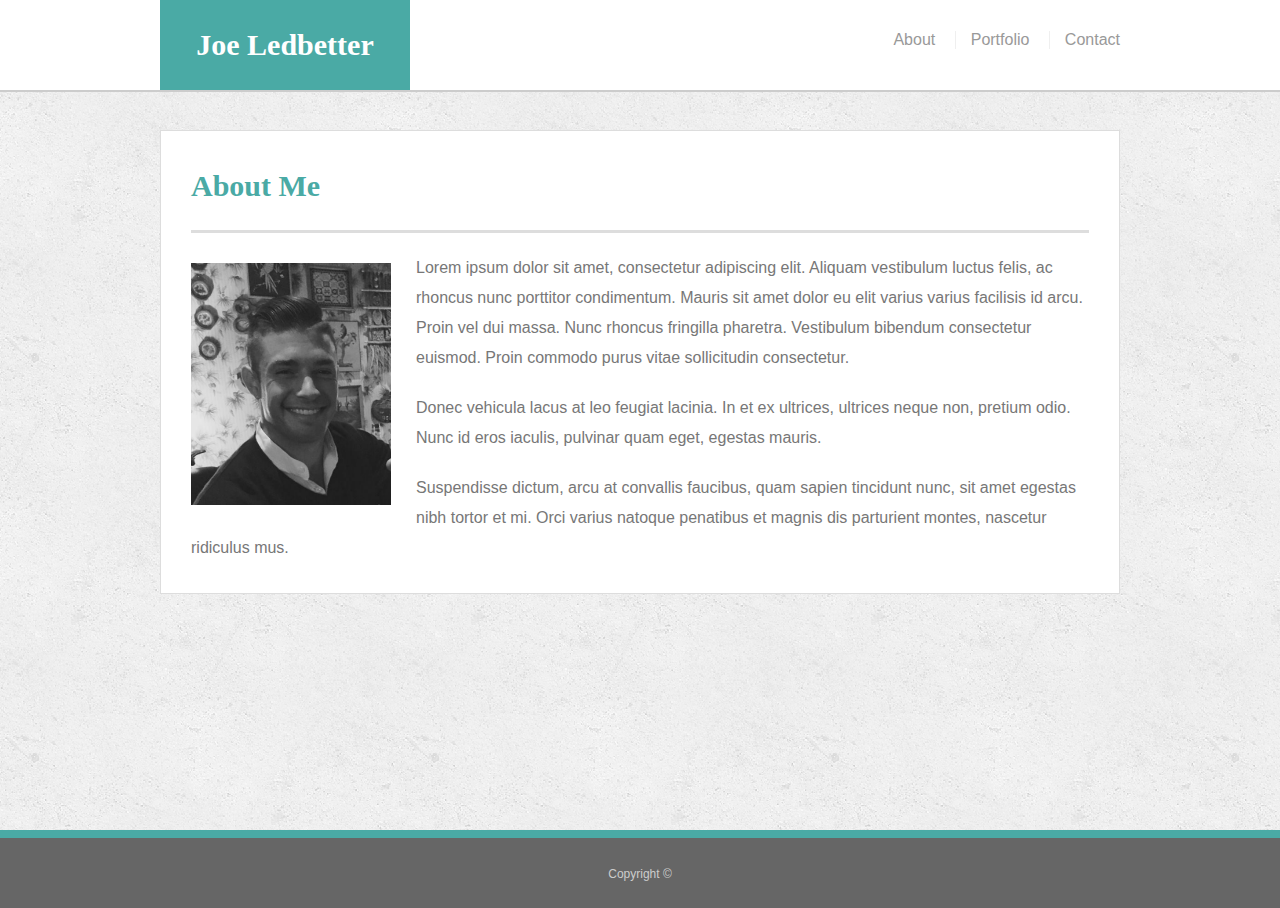
<file: index.html>
<!DOCTYPE html>
<html lang="en">
<head>
  <meta charset="UTF-8">
  <meta name="viewport" content="width=device-width, initial-scale=1.0">
  <meta http-equiv="X-UA-Compatible" content="ie=edge">
  <title>Portfolio | Joseph Ledbetter</title>
  <link rel="stylesheet" type="text/css" href="assets/css/style.css">
</head>

<body>

  <header id="masthead">
    <div class="container">
      <a href="index.html" id="logo">Joe Ledbetter</a>
      <nav>
        <a href="index.html">About</a>
        <a href="portfolio.html">Portfolio</a>
        <a href="contact.html">Contact</a>
      </nav>
    </div>
  </header>

  <div id="main-container" class="container">
    <section class="main-section">
      <h1>About Me</h1>

      <img src="assets/images/picture.png" class="auth-image" alt="Your Name">

      <p>Lorem ipsum dolor sit amet, consectetur adipiscing elit. Aliquam vestibulum luctus felis, ac rhoncus nunc porttitor condimentum. Mauris sit amet dolor eu elit varius varius facilisis id arcu. Proin vel dui massa. Nunc rhoncus fringilla pharetra. Vestibulum bibendum consectetur euismod. Proin commodo purus vitae sollicitudin consectetur.</p>

      <p>Donec vehicula lacus at leo feugiat lacinia. In et ex ultrices, ultrices neque non, pretium odio. Nunc id eros iaculis, pulvinar quam eget, egestas mauris.</p>

      <p>Suspendisse dictum, arcu at convallis faucibus, quam sapien tincidunt nunc, sit amet egestas nibh tortor et mi. Orci varius natoque penatibus et magnis dis parturient montes, nascetur ridiculus mus.</p>

    </section>

  </div>

  <footer>
    <div class="container">
      Copyright &copy; 
    </div>
  </footer>
</body>

</html>
</file>
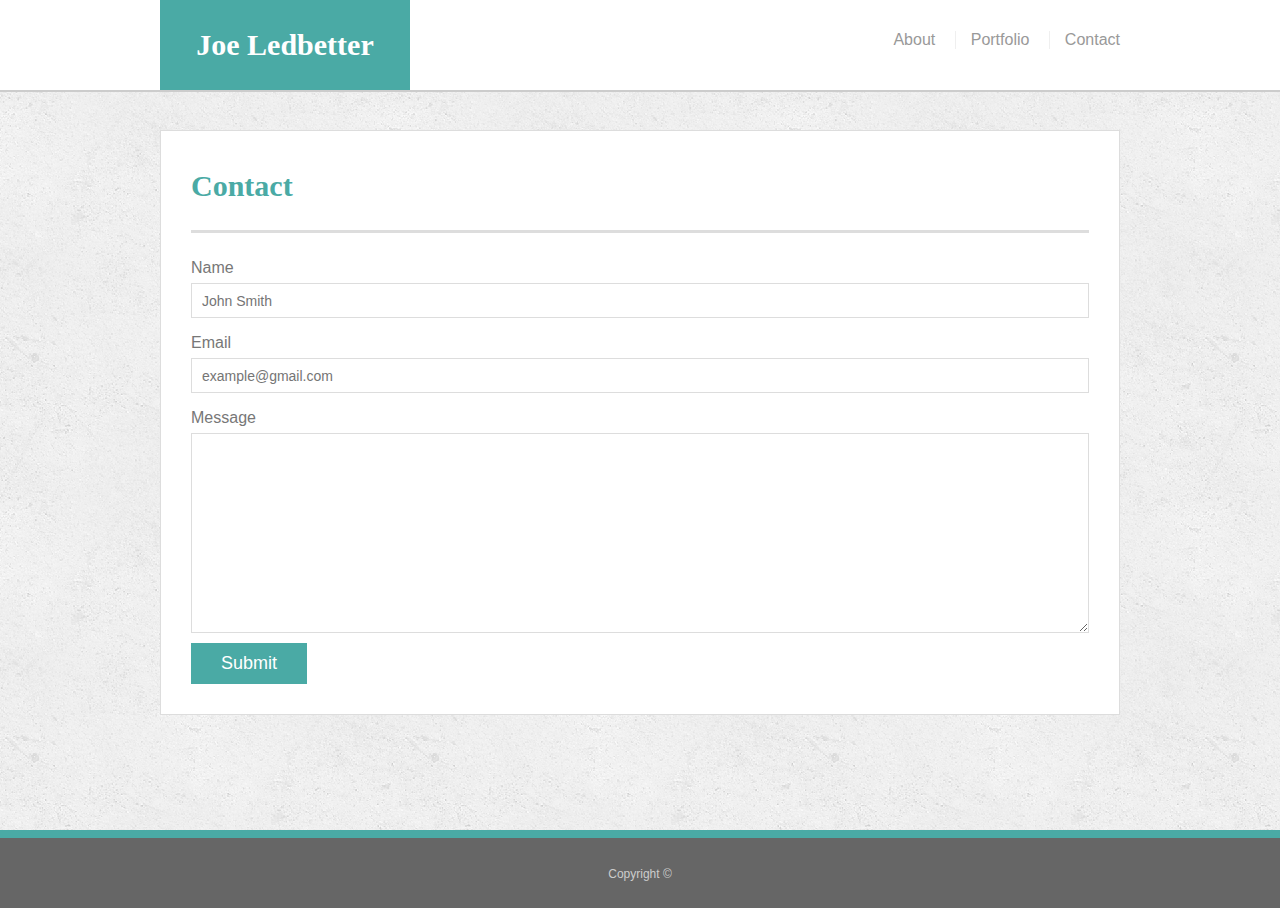
<file: contact.html>
<!DOCTYPE html>
<html lang="en">
<head>
  <meta charset="UTF-8">
  <meta name="viewport" content="width=device-width, initial-scale=1.0">
  <meta http-equiv="X-UA-Compatible" content="ie=edge">
  <title>Portfolio | Joseph Ledbetter</title>
  <link rel="stylesheet" type="text/css" href="assets/css/style.css">
</head>

<body>

  <header id="masthead">
    <div class="container">
      <a href="index.html" id="logo">Joe Ledbetter</a>
      <nav>
        <a href="index.html">About</a>
        <a href="portfolio.html">Portfolio</a>
        <a href="contact.html">Contact</a>
      </nav>
    </div>
  </header>

  <div id="main-container" class="container">
    <section class="main-section">
      <h1>Contact</h1>

      <form id="contact-form">
        <ul>
          <li>
            <label for="name">Name</label>
            <input type="text" id="name" name="name" placeholder="John Smith" required="required">
          </li>
          <li>
            <label for="email">Email</label>
            <input type="email" id="email" name="email" placeholder="example@gmail.com" required="required">
          </li>
          <li>
            <label for="message">Message</label>
            <textarea id="message" name="message" required="required"></textarea>
          </li>
        </ul>
        <input type="submit">
      </form>

    </section>

  </div>

  <footer>
    <div class="container">
      Copyright &copy; 
    </div>
  </footer>
</body>

</html>
</file>
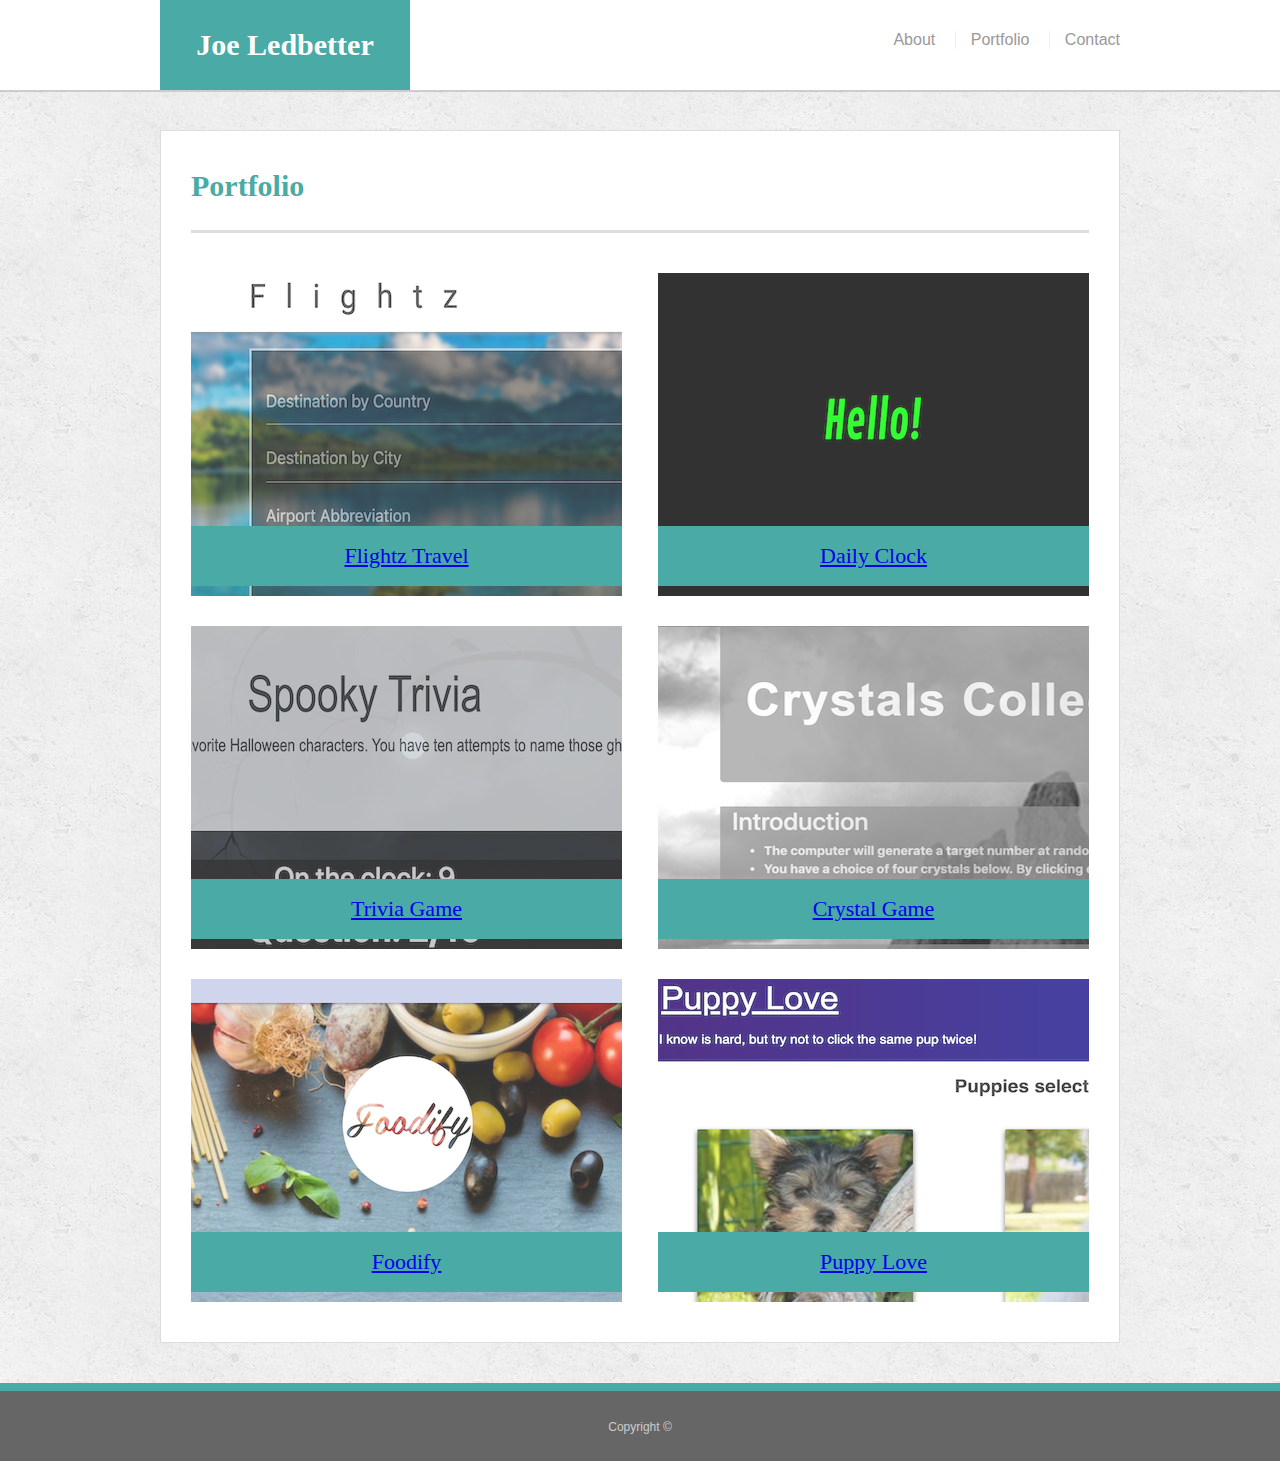
<file: portfolio.html>
<!DOCTYPE html>
<html lang="en">
<head>
  <meta charset="UTF-8">
  <meta name="viewport" content="width=device-width, initial-scale=1.0">
  <meta http-equiv="X-UA-Compatible" content="ie=edge">
  <title>Portfolio | Joseph Ledbetter</title>
  <link rel="stylesheet" type="text/css" href="assets/css/style.css">
</head>

<body>

  <header id="masthead">
    <div class="container">
      <a href="index.html" id="logo">Joe Ledbetter</a>
      <nav>
        <a href="index.html">About</a>
        <a href="portfolio.html">Portfolio</a>
        <a href="contact.html">Contact</a>
      </nav>
    </div>
  </header>

  <div id="main-container" class="container">
    <section class="main-section">
      <h1>Portfolio</h1>

      <div class="work">
        <img src="assets/images/flightz.png" alt="Flightz">

        <h3><a href="https://josephledbetter.github.io/Flightz/">Flightz Travel</a></h3>
      </div>
      <div class="work">
        <img src="assets/images/dailyclock.png"alt="Daily Clock">

        <h3><a href="https://josephledbetter.github.io/DailyClock/">Daily Clock</a></h3>
      </div>
      <div class="work">
        <img src="assets/images/spooky.png" alt="Trivia Game">

        <h3><a href="https://josephledbetter.github.io/TriviaGame/"> Trivia Game</a></h3>
      </div>
      <div class="work">
        <img src="assets/images/crystal.png" alt="Crystal Game">

        <h3><a href="https://josephledbetter.github.io/CrystalGame/"> Crystal Game</a></h3>
      </div>
      <div class="work">
        <img src="assets/images/project2.png" alt="Foodify App Game">

        <h3><a href="https://josephledbetter.github.io/Project2/"> Foodify</a></h3>
      </div>
      <div class="work">
        <img src="assets/images/puppylove.png" alt="Puppy Love App Game">

        <h3><a href=" https://github.com/JosephLedbetter/clickygame"> Puppy Love</a></h3>
      </div>
     
     
    </section>

  </div>

  <footer>
    <div class="container">
      Copyright &copy;
    </div>
  </footer>
</body>

</html>
</file>
<file: assets/css/style.css>
body {
  font-family: Arial, "Helvetica Neue", Helvetica, sans-serif;
  font-size: 16px;
  line-height: 30px;
  color: #777777;
  background: url("../images/concrete_seamless.png");
  margin: 0;
  padding: 0;
}

* {
  box-sizing: border-box;
}

/* general */

.container {
  width: 100%;
  max-width: 960px;
  margin: 0 auto;
  clear: both;
}

h1,
h2,
h3,
p {
  margin-bottom: 20px;
}

p:last-child {
  margin-bottom: 0;
}

h1,
h2,
h3 {
  font-family: Georgia, Times, "Times New Roman", serif;
  font-weight: 700;
  color: #4aaaa5;
}

h1 {
  margin-top: 0;
  padding-top: 0;
  padding-bottom: 20px;
  font-size: 30px;
  line-height: 49px;
  border-bottom: 3px solid #dddddd;
}

h2,
h3 {
  font-size: 22px;
}

/* header */

#masthead {
  position: fixed;
  z-index: 99;
  width: 100%;
  margin: 0 0 30px;
  overflow: auto;
  color: #ffffff;
  background: #ffffff;
  border-bottom: 2px solid #cccccc;
}

#logo {
  float: left;
  width: 250px;
  height: 90px;
  font-family: Georgia, Times, "Times New Roman", serif;
  font-size: 30px;
  font-weight: 700;
  line-height: 90px;
  color: #ffffff;
  text-align: center;
  text-decoration: none;
  background: #4aaaa5;
}

nav {
  float: right;
  margin-top: 25px;
}

nav a {
  display: inline-block;
  padding-left: 15px;
  margin-left: 15px;
  line-height: 18px;
  color: #999;
  text-decoration: none;
  border-left: 1px solid #efefef;
}

nav a:first-child {
  border-left: 0 none;
  padding-left: 0;
  margin-left: 0;
}

/* footer */

footer {
  padding: 30px 0 40px 0;
  clear: both;
  font-size: 12px;
  line-height: 1;
  color: #ffffff;
  color: #cccccc;
  text-align: center;
  background: #666666;
  border-top: 8px solid #4aaaa5;
  height: 50px;
}

h3, h2 {
  padding-bottom: 20px;
  margin-bottom: 15px;
  line-height: 22px;
  border-bottom: 2px solid #eeeeee;
}

/* main */

#main-container {
  padding-top: 130px;
  min-height: calc(100vh - 70px);
}

.main-section {
  float: left;
  width: 100%;
  max-width: 960px;
  padding: 30px;
  margin: 0 0 40px;
  background: #ffffff;
  border: 1px solid #dddddd;
}

/* portfolio page */

.work {
  position: relative;
  float: left;
  width: 274px;
  margin: 20px 0 25px;
  overflow: auto;
}

.work:nth-child(even) {
  margin-right: 40px;
}

.work img {
  width: 100%;
  border: 0 none;
  opacity: 0.8;
}

.work h3 {
  position: absolute;
  bottom: 20px;
  width: 100%;
  padding: 15px;
  margin-bottom: 0;
  font-weight: 300;
  line-height: 30px;
  color: #ffffff;
  text-align: center;
  background: #4aaaa5;
  border-bottom: 0;
}

.auth-image {
  float: left;
  width: 200px;
  height: auto;
  margin-top: 10px;
  margin-right: 25px;
}

/* contact page */

#contact-form ul {
  margin: 0;
  padding: 0;
}

#contact-form li {
  margin-bottom: 10px;
  list-style: none;
}

label,
input[type=text],
input[type=email],
textarea {
  display: block;
  width: 100%;
}

input[type=text],
input[type=email],
textarea {
  height: 35px;
  padding: 0 10px;
  font-size: 14px;
  border: 1px solid #dddddd;
}

textarea {
  height: 200px;
}

input[type=submit] {
  padding: 10px 30px;
  font-size: 18px;
  color: #ffffff;
  cursor: pointer;
  background: #4aaaa5;
  border: 0 none;
}

@media screen and (min-width: 980px) {
  /* portfolio.html */

  .work {
    width: 48%;
    margin-bottom: 0;
  }

  .work:nth-child(even) {
    margin-right: 20px;
    float: left;
  }

  .work:nth-child(odd) {
    float: right;
  }
}

@media screen and (max-width: 980px) {

  /* index.html */

  .container {
    padding: 0 50px;
  }

  section.main-section {
    max-width: 600px;
  }

  .auth-image {
    width: 250px;
  }

  /* portfolio.html */

  .work {
    width: 48%;
    margin-bottom: 0;
  }

  .work:nth-child(even) {
    margin-right: 20px;
    float: left;
  }

  .work:nth-child(odd) {
    float: right;
  }
}

@media screen and (max-width: 768px) {

  /* All html */

  .container {
    padding: 0 20px;
  }

  section.main-section {
    max-width: 768px;
  }

  /* index.html */

  .auth-image {
    width: 300px;
  }

  /* portfolio.html */

  .work {
    width: 48%;
    margin-bottom: 0;
  }

  .work:nth-child(even) {
    margin-right: 20px;
    float: left;
  }

  .work:nth-child(odd) {
    float: right;
  }

@media screen and (max-width: 640px) {

/* All html */

#masthead {
  position: static;
  margin-bottom: 20px;
}

  .container {
    margin: 0;
    padding: 0;
  }

  #logo,
  nav {
    float: none;
    display: block;
    width: 100%;
    text-align: center;
  }

  nav {
    margin: 10px 0;
  }

  #main-container {
    margin: 0 auto;
    padding: 0 20px;
  }

  section.main-section {
    padding: 20px;
  }

  /* index.html */

  .auth-image {
    float: none;
    width: 100%;
    margin: 0;
  }

  /* portfolio.html */

  .work {
    width: 100%;
    margin-bottom: 0;
  }

}
</file>
